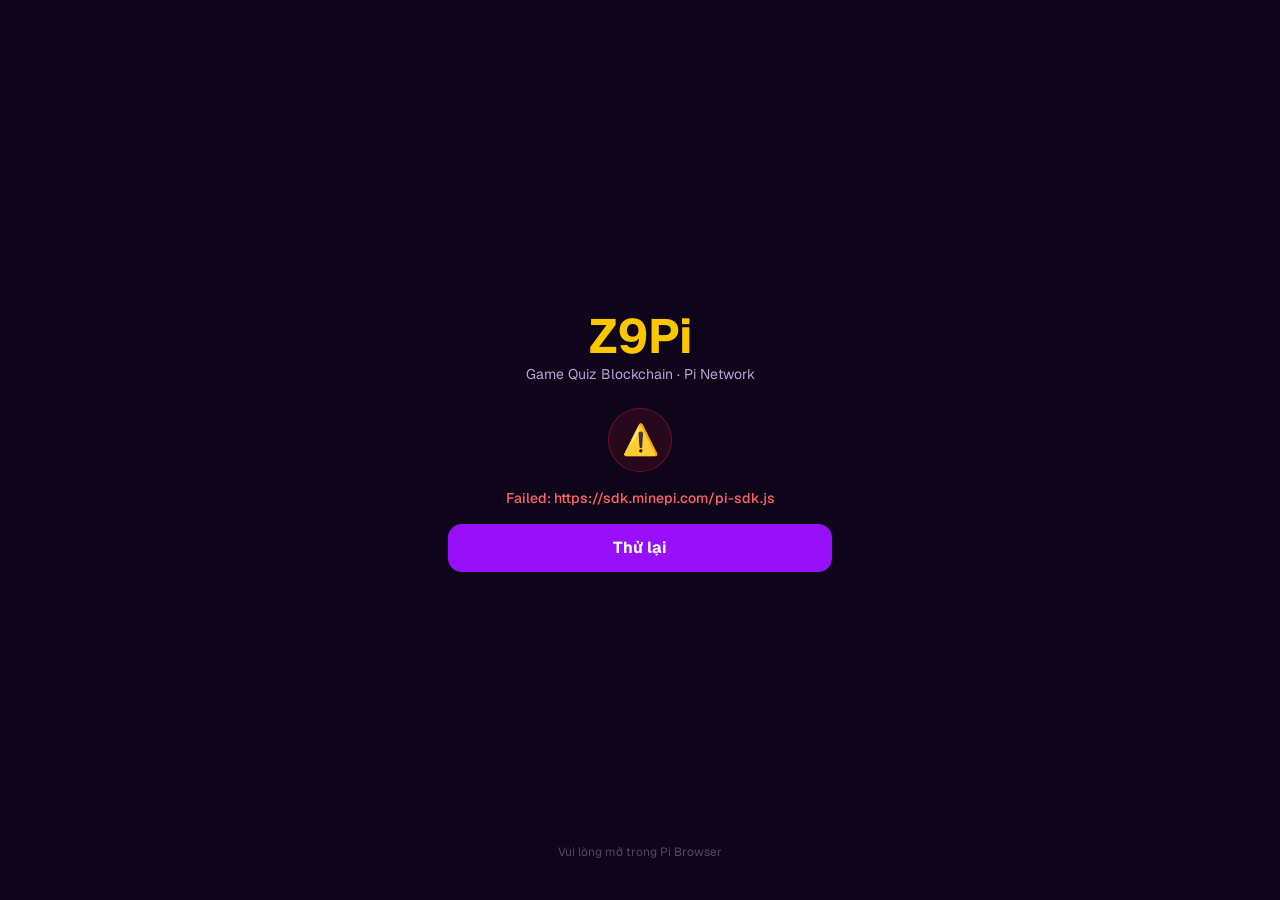
<file: index.html>
<!DOCTYPE html><!--dLC0MDA_4TuRLla5NikJA--><html lang="vi"><head><meta charSet="utf-8"/><meta name="viewport" content="width=device-width, initial-scale=1, maximum-scale=1, user-scalable=no"/><meta name="viewport" content="width=device-width, initial-scale=1"/><link rel="stylesheet" href="/_next/static/css/9dae90f238ec9279.css" data-precedence="next"/><link rel="stylesheet" href="/_next/static/css/62bf6bb8e1a75fec.css" data-precedence="next"/><link rel="preload" as="script" fetchPriority="low" href="/_next/static/chunks/webpack-0281b5b2ead3d45d.js"/><script src="/_next/static/chunks/4bd1b696-c023c6e3521b1417.js" async=""></script><script src="/_next/static/chunks/493-9c96e7b5e2ec8419.js" async=""></script><script src="/_next/static/chunks/main-app-83cef300d6b63108.js" async=""></script><script src="/_next/static/chunks/44530001-06db68a5a9898251.js" async=""></script><script src="/_next/static/chunks/533-00a5709ad5fd6f88.js" async=""></script><script src="/_next/static/chunks/app/layout-e8bcdf183379a961.js" async=""></script><script src="/_next/static/chunks/656-b7b9e0e0c395ad79.js" async=""></script><script src="/_next/static/chunks/app/page-cfdbd971913512ba.js" async=""></script><link rel="preload" href="https://sdk.minepi.com/pi-sdk.js" as="script" crossorigin="anonymous"/><link rel="preload" href="https://pi-apps.github.io/pi-sdk-lite/build/production/sdklite.js" as="script" crossorigin="anonymous"/><link rel="dns-prefetch" href="https://cetdgjozpmxoddwsceyy.supabase.co"/><link rel="preconnect" href="https://cetdgjozpmxoddwsceyy.supabase.co"/><title>Z9Pi — Game Quiz Blockchain</title><meta name="description" content="Học crypto, kiếm Pi thật. Game quiz blockchain số 1 trên Pi Network."/><meta name="generator" content="v0.app"/><style>
html { font-family: 'GeistSans', 'GeistSans Fallback'; --font-sans: __variable_245d8d; --font-mono: __variable_97c177; }
        </style><script src="/_next/static/chunks/polyfills-42372ed130431b0a.js" noModule=""></script></head><body><div hidden=""><!--$--><!--/$--></div><div class="h-screen bg-background flex flex-col items-center justify-between px-6 py-10"><div class="flex-1 flex flex-col items-center justify-center gap-6 w-full max-w-sm"><div class="text-center"><h1 class="text-5xl font-bold text-yellow-400 mb-1">Z9Pi</h1><p class="text-sm text-muted-foreground">Game Quiz Blockchain · Pi Network</p></div><div class="flex flex-col items-center gap-5 w-full"><div class="relative w-16 h-16"><div class="w-16 h-16 rounded-full border-4 border-purple-900"></div><div class="absolute inset-0 w-16 h-16 rounded-full border-4 border-transparent border-t-yellow-400 animate-spin"></div><div class="absolute inset-0 flex items-center justify-center text-xl">π</div></div><p class="text-muted-foreground text-sm text-center">Đang kết nối Pi Network...<!-- -->.</p><div class="bg-purple-900/40 border border-purple-800 rounded-xl px-4 py-3 w-full"><p class="text-xs text-purple-300 text-center leading-relaxed">💡 <!-- -->Z9Pi có 100+ câu hỏi về Pi Network, Bitcoin và Blockchain</p></div></div></div><p class="text-xs text-muted-foreground opacity-40 text-center">Vui lòng mở trong Pi Browser</p></div><script src="/_next/static/chunks/webpack-0281b5b2ead3d45d.js" id="_R_" async=""></script><script>(self.__next_f=self.__next_f||[]).push([0])</script><script>self.__next_f.push([1,"1:\"$Sreact.fragment\"\n2:I[9420,[\"730\",\"static/chunks/44530001-06db68a5a9898251.js\",\"533\",\"static/chunks/533-00a5709ad5fd6f88.js\",\"177\",\"static/chunks/app/layout-e8bcdf183379a961.js\"],\"AppWrapper\"]\n3:I[9766,[],\"\"]\n4:I[8924,[],\"\"]\n5:I[1959,[],\"ClientPageRoot\"]\n6:I[2617,[\"730\",\"static/chunks/44530001-06db68a5a9898251.js\",\"533\",\"static/chunks/533-00a5709ad5fd6f88.js\",\"656\",\"static/chunks/656-b7b9e0e0c395ad79.js\",\"974\",\"static/chunks/app/page-cfdbd971913512ba.js\"],\"default\"]\n9:I[4431,[],\"OutletBoundary\"]\nb:I[5278,[],\"AsyncMetadataOutlet\"]\nd:I[4431,[],\"ViewportBoundary\"]\nf:I[4431,[],\"MetadataBoundary\"]\n10:\"$Sreact.suspense\"\n12:I[7150,[],\"\"]\n:HL[\"/_next/static/css/9dae90f238ec9279.css\",\"style\"]\n:HL[\"/_next/static/css/62bf6bb8e1a75fec.css\",\"style\"]\n"])</script><script>self.__next_f.push([1,"0:{\"P\":null,\"b\":\"dLC0MDA-4TuRLla5NikJA\",\"p\":\"\",\"c\":[\"\",\"\"],\"i\":false,\"f\":[[[\"\",{\"children\":[\"__PAGE__\",{}]},\"$undefined\",\"$undefined\",true],[\"\",[\"$\",\"$1\",\"c\",{\"children\":[[[\"$\",\"link\",\"0\",{\"rel\":\"stylesheet\",\"href\":\"/_next/static/css/9dae90f238ec9279.css\",\"precedence\":\"next\",\"crossOrigin\":\"$undefined\",\"nonce\":\"$undefined\"}],[\"$\",\"link\",\"1\",{\"rel\":\"stylesheet\",\"href\":\"/_next/static/css/62bf6bb8e1a75fec.css\",\"precedence\":\"next\",\"crossOrigin\":\"$undefined\",\"nonce\":\"$undefined\"}]],[\"$\",\"html\",null,{\"lang\":\"vi\",\"children\":[[\"$\",\"head\",null,{\"children\":[[\"$\",\"meta\",null,{\"name\":\"viewport\",\"content\":\"width=device-width, initial-scale=1, maximum-scale=1, user-scalable=no\"}],[\"$\",\"link\",null,{\"rel\":\"preload\",\"href\":\"https://sdk.minepi.com/pi-sdk.js\",\"as\":\"script\",\"crossOrigin\":\"anonymous\"}],[\"$\",\"link\",null,{\"rel\":\"preload\",\"href\":\"https://pi-apps.github.io/pi-sdk-lite/build/production/sdklite.js\",\"as\":\"script\",\"crossOrigin\":\"anonymous\"}],[\"$\",\"link\",null,{\"rel\":\"dns-prefetch\",\"href\":\"https://cetdgjozpmxoddwsceyy.supabase.co\"}],[\"$\",\"link\",null,{\"rel\":\"preconnect\",\"href\":\"https://cetdgjozpmxoddwsceyy.supabase.co\"}],[\"$\",\"style\",null,{\"children\":\"\\nhtml { font-family: 'GeistSans', 'GeistSans Fallback'; --font-sans: __variable_245d8d; --font-mono: __variable_97c177; }\\n        \"}]]}],[\"$\",\"body\",null,{\"children\":[\"$\",\"$L2\",null,{\"children\":[\"$\",\"$L3\",null,{\"parallelRouterKey\":\"children\",\"error\":\"$undefined\",\"errorStyles\":\"$undefined\",\"errorScripts\":\"$undefined\",\"template\":[\"$\",\"$L4\",null,{}],\"templateStyles\":\"$undefined\",\"templateScripts\":\"$undefined\",\"notFound\":[[[\"$\",\"title\",null,{\"children\":\"404: This page could not be found.\"}],[\"$\",\"div\",null,{\"style\":{\"fontFamily\":\"system-ui,\\\"Segoe UI\\\",Roboto,Helvetica,Arial,sans-serif,\\\"Apple Color Emoji\\\",\\\"Segoe UI Emoji\\\"\",\"height\":\"100vh\",\"textAlign\":\"center\",\"display\":\"flex\",\"flexDirection\":\"column\",\"alignItems\":\"center\",\"justifyContent\":\"center\"},\"children\":[\"$\",\"div\",null,{\"children\":[[\"$\",\"style\",null,{\"dangerouslySetInnerHTML\":{\"__html\":\"body{color:#000;background:#fff;margin:0}.next-error-h1{border-right:1px solid rgba(0,0,0,.3)}@media (prefers-color-scheme:dark){body{color:#fff;background:#000}.next-error-h1{border-right:1px solid rgba(255,255,255,.3)}}\"}}],[\"$\",\"h1\",null,{\"className\":\"next-error-h1\",\"style\":{\"display\":\"inline-block\",\"margin\":\"0 20px 0 0\",\"padding\":\"0 23px 0 0\",\"fontSize\":24,\"fontWeight\":500,\"verticalAlign\":\"top\",\"lineHeight\":\"49px\"},\"children\":404}],[\"$\",\"div\",null,{\"style\":{\"display\":\"inline-block\"},\"children\":[\"$\",\"h2\",null,{\"style\":{\"fontSize\":14,\"fontWeight\":400,\"lineHeight\":\"49px\",\"margin\":0},\"children\":\"This page could not be found.\"}]}]]}]}]],[]],\"forbidden\":\"$undefined\",\"unauthorized\":\"$undefined\"}]}]}]]}]]}],{\"children\":[\"__PAGE__\",[\"$\",\"$1\",\"c\",{\"children\":[[\"$\",\"$L5\",null,{\"Component\":\"$6\",\"searchParams\":{},\"params\":{},\"promises\":[\"$@7\",\"$@8\"]}],null,[\"$\",\"$L9\",null,{\"children\":[\"$La\",[\"$\",\"$Lb\",null,{\"promise\":\"$@c\"}]]}]]}],{},null,false]},null,false],[\"$\",\"$1\",\"h\",{\"children\":[null,[[\"$\",\"$Ld\",null,{\"children\":\"$Le\"}],null],[\"$\",\"$Lf\",null,{\"children\":[\"$\",\"div\",null,{\"hidden\":true,\"children\":[\"$\",\"$10\",null,{\"fallback\":null,\"children\":\"$L11\"}]}]}]]}],false]],\"m\":\"$undefined\",\"G\":[\"$12\",[]],\"s\":false,\"S\":true}\n"])</script><script>self.__next_f.push([1,"7:{}\n8:\"$0:f:0:1:2:children:1:props:children:0:props:params\"\n"])</script><script>self.__next_f.push([1,"e:[[\"$\",\"meta\",\"0\",{\"charSet\":\"utf-8\"}],[\"$\",\"meta\",\"1\",{\"name\":\"viewport\",\"content\":\"width=device-width, initial-scale=1\"}]]\na:null\n"])</script><script>self.__next_f.push([1,"c:{\"metadata\":[[\"$\",\"title\",\"0\",{\"children\":\"Z9Pi — Game Quiz Blockchain\"}],[\"$\",\"meta\",\"1\",{\"name\":\"description\",\"content\":\"Học crypto, kiếm Pi thật. Game quiz blockchain số 1 trên Pi Network.\"}],[\"$\",\"meta\",\"2\",{\"name\":\"generator\",\"content\":\"v0.app\"}]],\"error\":null,\"digest\":\"$undefined\"}\n"])</script><script>self.__next_f.push([1,"11:\"$c:metadata\"\n"])</script></body></html>
</file>
<file: _next/static/css/9dae90f238ec9279.css>
@font-face{font-family:GeistSans;src:url(/_next/static/media/27834908180db20f-s.p.woff2) format("woff2");font-display:swap;font-weight:100 900}@font-face{font-family:GeistSans Fallback;src:local("Arial");ascent-override:94.56%;descent-override:27.76%;line-gap-override:0.00%;size-adjust:106.28%}.__className_245d8d{font-family:GeistSans,GeistSans Fallback}.__variable_245d8d{--font-geist-sans:"GeistSans","GeistSans Fallback"}@font-face{font-family:GeistMono;src:url(/_next/static/media/78fec81b34c4a365.p.woff2) format("woff2");font-display:swap;font-weight:100 900}.__className_97c177{font-family:GeistMono,ui-monospace,SFMono-Regular,Roboto Mono,Menlo,Monaco,Liberation Mono,DejaVu Sans Mono,Courier New,monospace}.__variable_97c177{--font-geist-mono:"GeistMono",ui-monospace,SFMono-Regular,Roboto Mono,Menlo,Monaco,Liberation Mono,DejaVu Sans Mono,Courier New,monospace}
</file>
